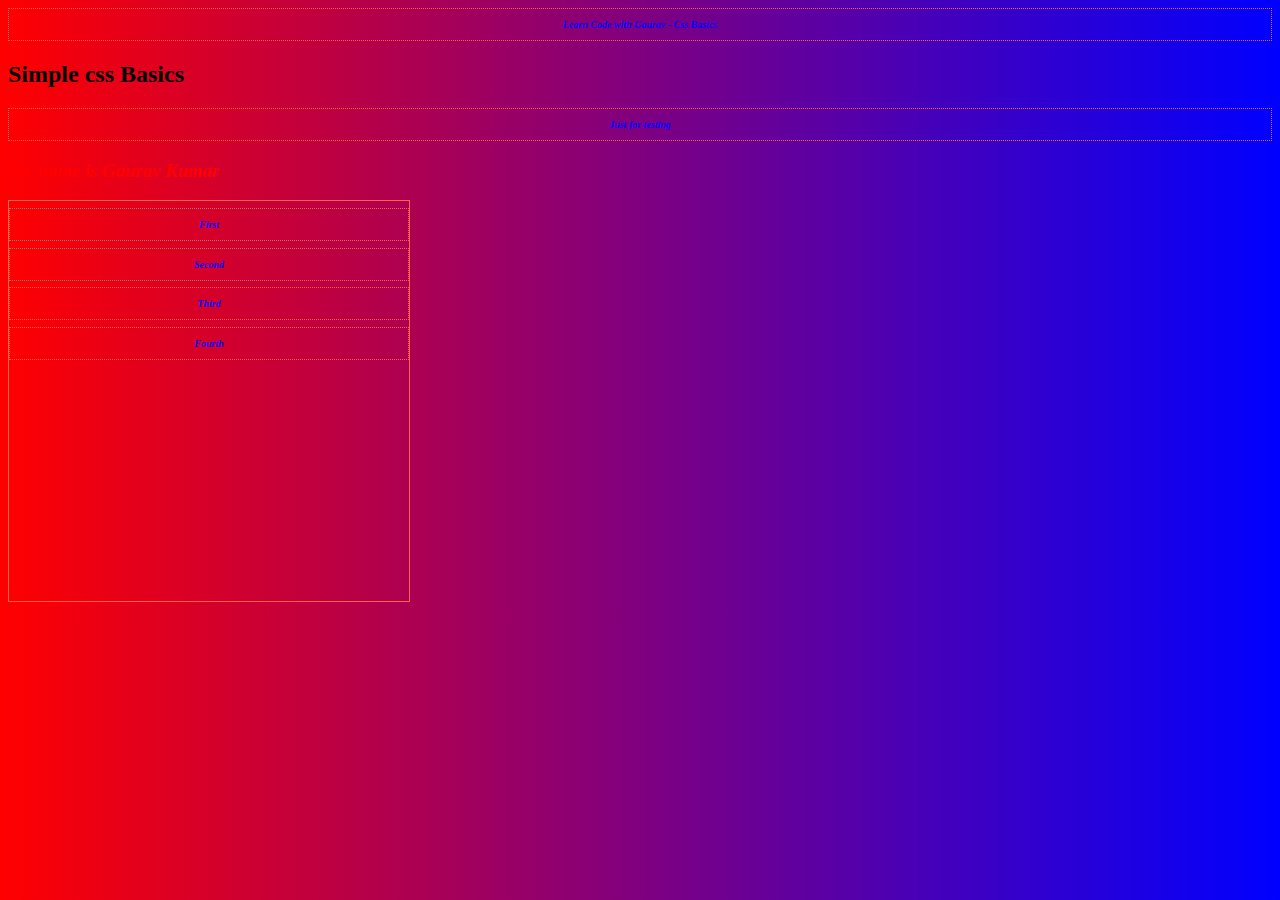
<file: index.html>
<!DOCTYPE html>
<html lang="en">
<head>
    <meta charset="UTF-8">
    <meta name="viewport" content="width=device-width, initial-scale=1.0">
    <title>Css Basics</title>
    <link rel="stylesheet" href="css/style.css"/>
    <Style>
        body{
            /* background-color: lightblue; */
            /* adding image in background */
            /* background-image: url("img/techimg.jpg"); 
            background-repeat: no-repeat;
            background-position: right top;
            background-attachment: fixed; */
            background: linear-gradient(to right, red ,blue);
            /* background: lightblue url("img/techimg.jpg") no-repeat right top fixed; */
        }
    </Style>
</head>
<body>
    <h1>Learn Code with Gaurav - Css Basics</h1>
    <h2>Simple css Basics</h2>
    <h1>Just for testing</h1>
    <!-- inline css -->
    <h3 style="color: red; font-style: italic;">My name is Gaurav Kumar</h3>
    <div style="width: 400px; height: 400px; border: 1px solid tomato;">
        <h1 >First</h1>
        <h1 >Second</h1>
        <h1 >Third</h1>
        <h1 >Fourth</h1>

        <!-- internal css -->
        <!-- extenal css -->
    </div>

    
</body>
</html>
</file>
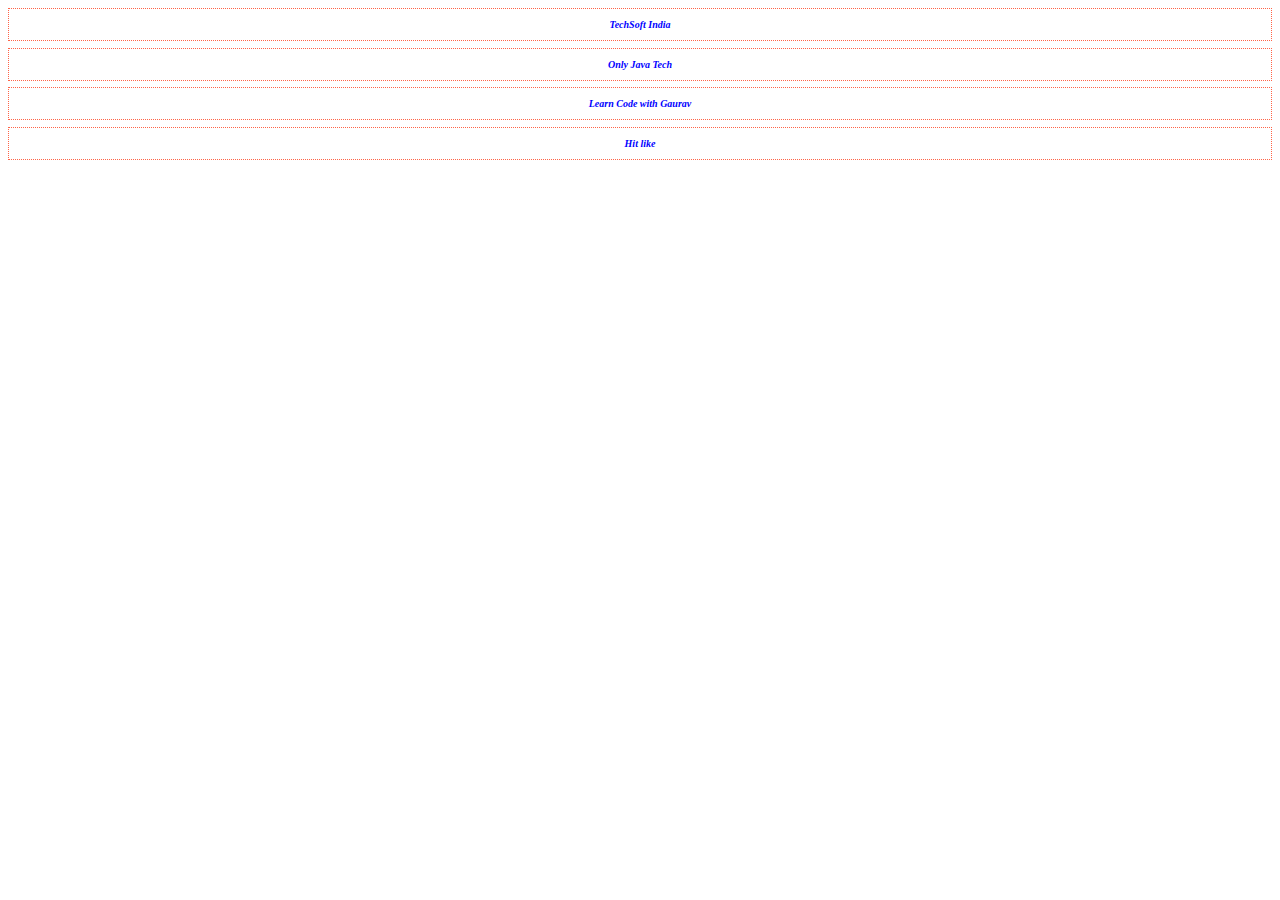
<file: about.html>
<!DOCTYPE html>
<html lang="en">
<head>
    <meta charset="UTF-8">
    <meta name="viewport" content="width=device-width, initial-scale=1.0">
    <title>About Page</title>
    <link rel="stylesheet" href="/css/style.css">
</head>
<body>
    <h1>TechSoft India</h1>
    <h1>Only Java Tech</h1>
    <h1>Learn Code with Gaurav</h1>
    <h1>Hit like</h1>
</body>
</html>
</file>
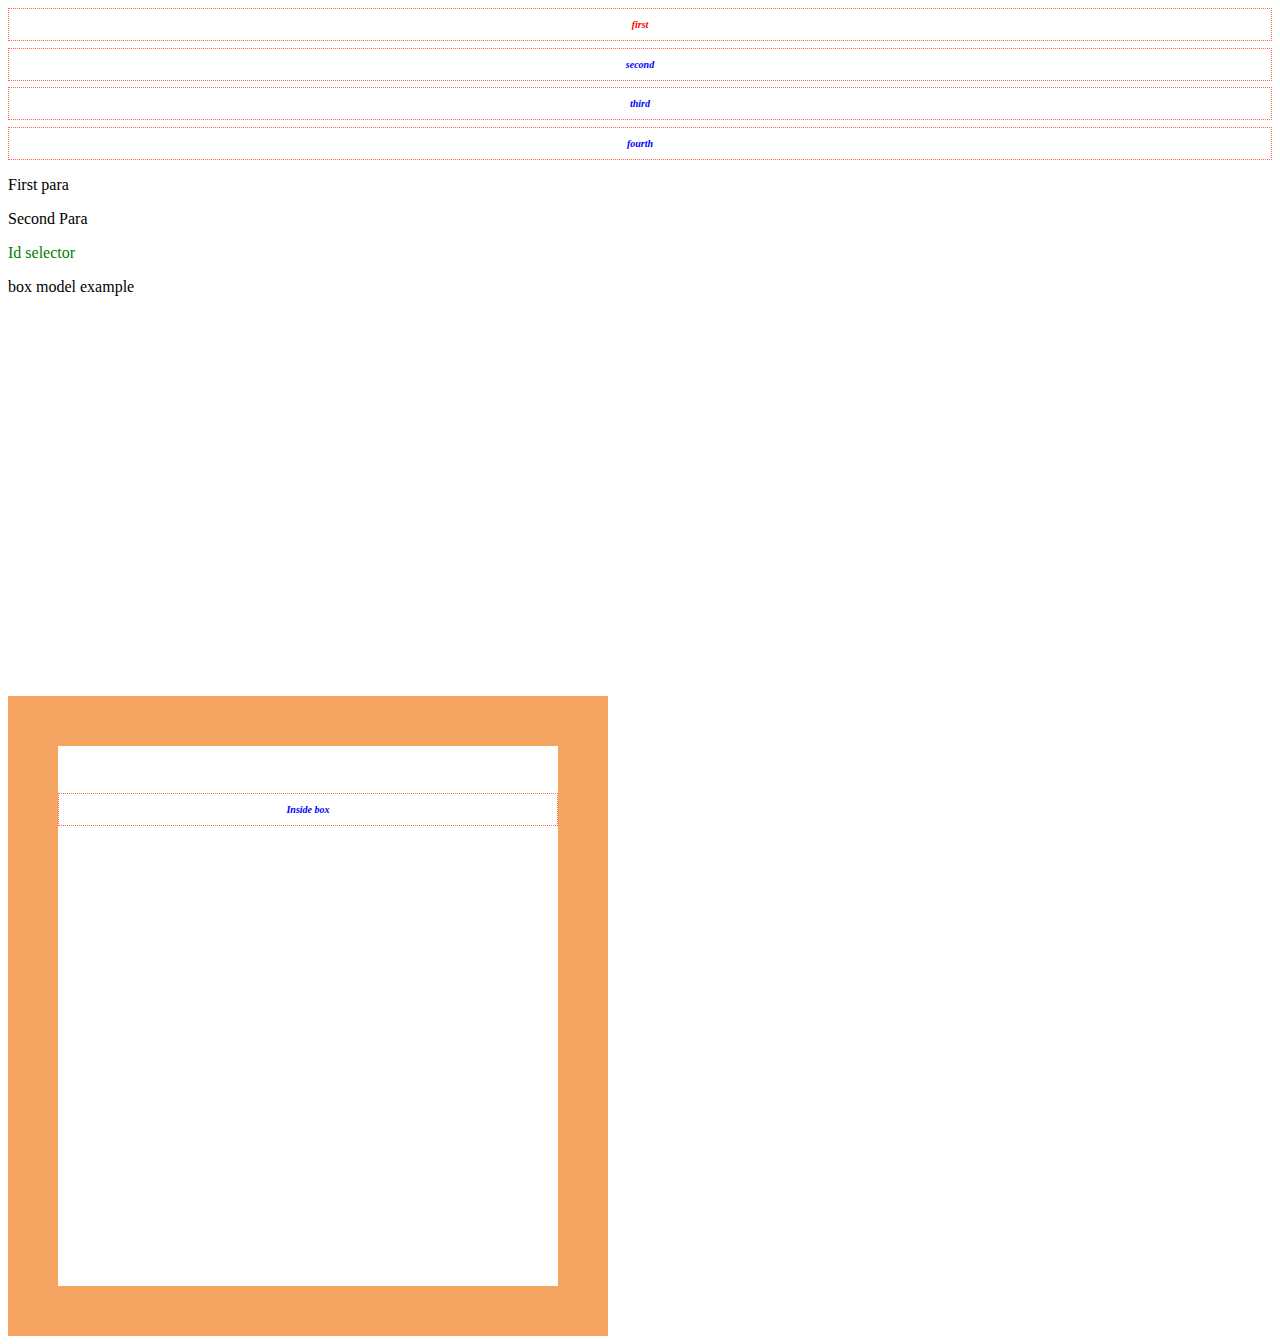
<file: selector.html>
<!DOCTYPE html>
<html lang="en">
<head>
    <meta charset="UTF-8">
    <meta name="viewport" content="width=h1*4, initial-scale=1.0">
    <title>Document</title>
    <style>
        h1{
            font-style: italic;
        }
        p{
            font-size: medium;
        }
        .red-color{
            color: red;
        }
        .blue-color{
            color: blue;
        }
        #test{
            color:green;
            font-stretch: condensed;
        }

    </style>
    <link rel="stylesheet" href="css/style.css">
</head>
<body>
    <h1 class="red-color">first</h1>
    <h1 class= "blue-color">second</h1>
    <h1>third</h1>
    <h1>fourth</h1>

    <p>First para</p>
    <p>Second Para</p>

    <p id="test">Id selector</p>

    <!-- tag selector -->
    <!-- class selector -->
    <!-- Id selector -->


    box model example 
    <div class = "container">
        <h1>Inside box</h1>

    </div>

</body>
</html>
</file>
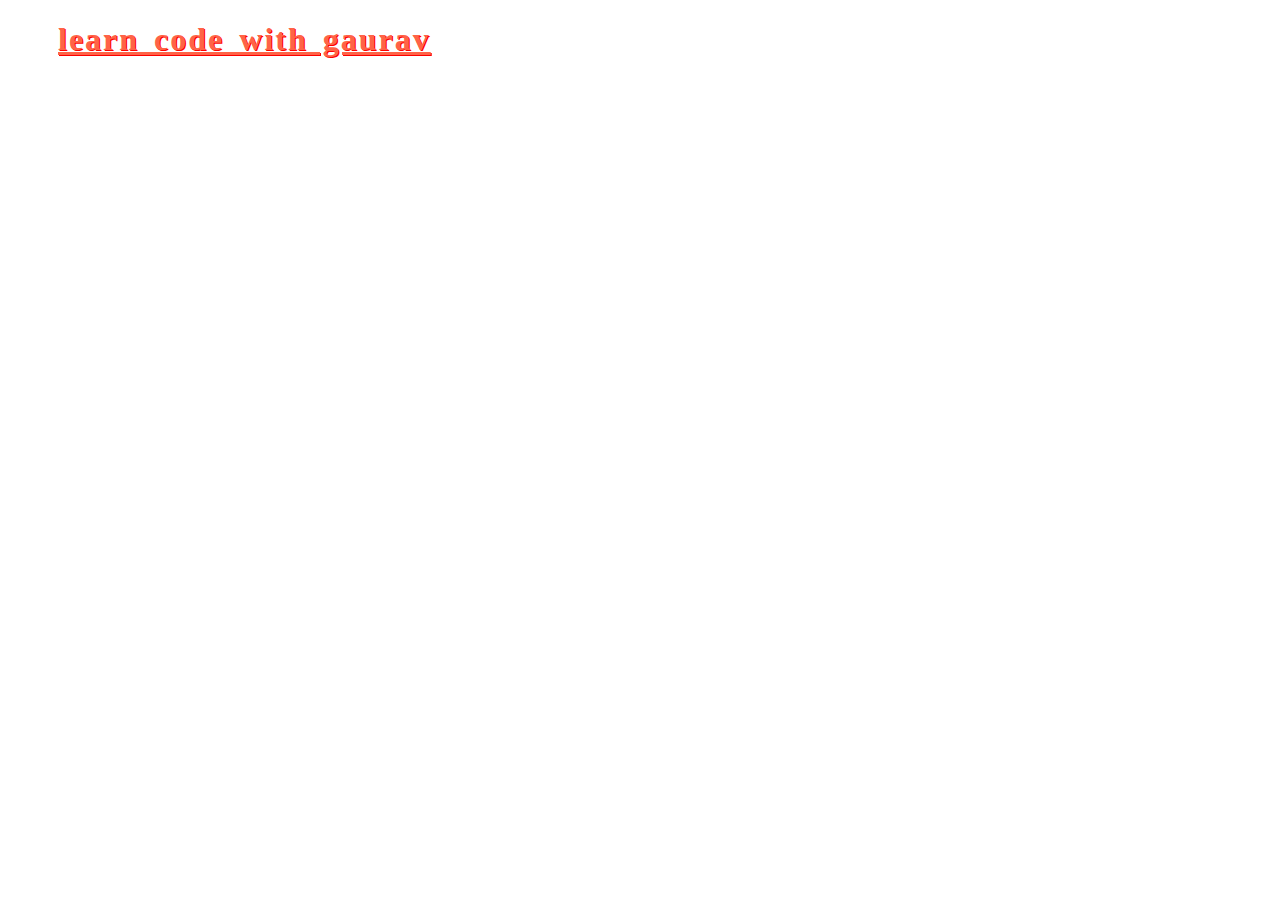
<file: text.html>
<!DOCTYPE html>
<html lang="en">
<head>
    <meta charset="UTF-8">
    <meta name="viewport" content="width=device-width, initial-scale=1.0">
    <title>Document</title>
    <style>
        h1{
            color: tomato;
            /* text-align: center; */
            text-decoration: underline;
            /* text-transform: uppercase; */
            text-transform: lowercase;
            text-align: left;
            text-indent: 50px; 
            letter-spacing: 2px;
            word-spacing: 5px;
            text-shadow: 1px 1px red;
        }
    </style>
</head>
<body>
    <h1>Learn Code with Gaurav</h1>
</body>
</html>
</file>
<file: css/style.css>
h1{
    /* this property is used for h1 */
    color:blue;
    font-style: italic;
    font-size: 10px;
    text-align: center;
    border: 1px dotted tomato;
    padding: 10px;
    

}


.container{
    
    width: 500px;
    /* width: 100%; */
    height: 500px;
    border: 50px solid sandybrown;
    margin-top: 400px;
    padding-top: 40px;


}
</file>
